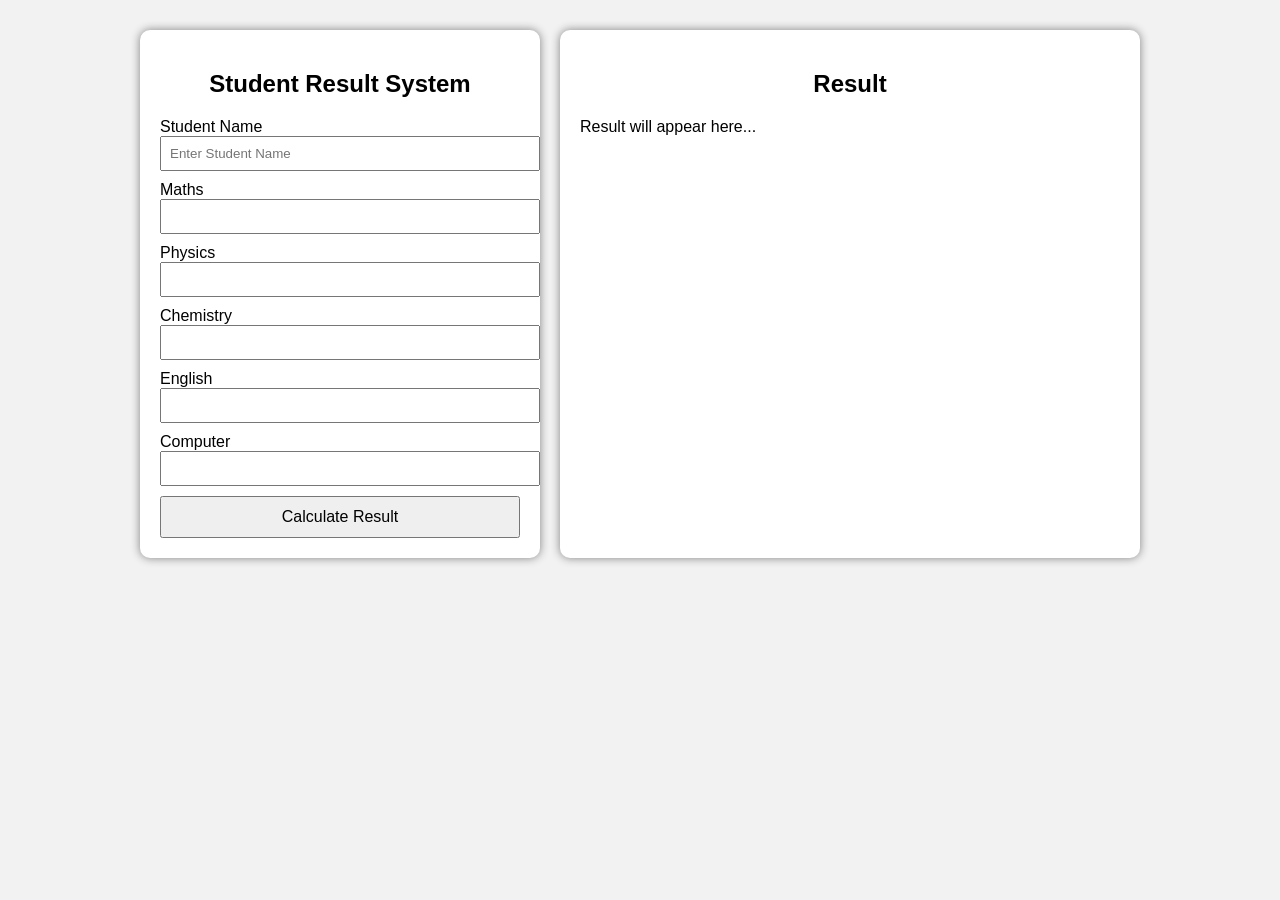
<file: index.html>
<!DOCTYPE html>
<html lang="en">
<head>
    <meta charset="UTF-8">
    <meta name="viewport" content="width=device-width, initial-scale=1.0">
    <title>Student Result System</title>
    <link rel="stylesheet" href="style.css">
</head>
<body>

    <div class="container">

        <div class="left">
            <h2>Student Result System</h2>

            <label>Student Name</label>
            <input type="text" id="name" placeholder="Enter Student Name">

            <label>Maths</label>
            <input type="number" id="m1">

            <label>Physics</label>
            <input type="number" id="m2">

            <label>Chemistry</label>
            <input type="number" id="m3">

            <label>English</label>
            <input type="number" id="m4">

            <label>Computer</label>
            <input type="number" id="m5">

            <button onclick="calculateResult()">
                Calculate Result
            </button>
        </div>

        <div class="right" id="result">
            <h2>Result</h2>
            <p>Result will appear here...</p>
        </div>

    </div>

    <script src="script.js"></script>

</body>
</html>
</file>
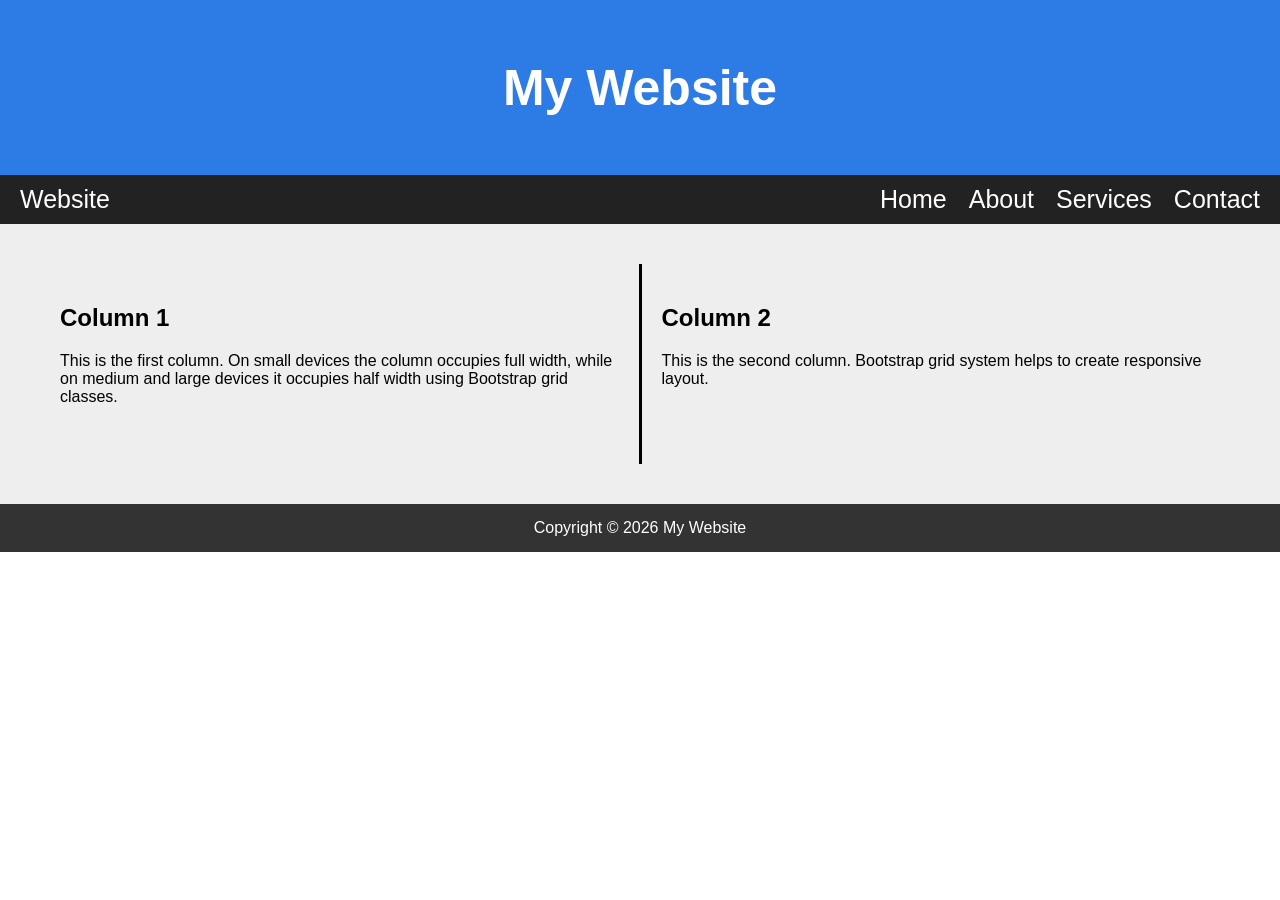
<file: experiment-1/index.html>
<!DOCTYPE html>
<html>
<head>
<title>My Website</title>
<link rel="stylesheet" href="index.css">
</head>
<body>

<div class="header">
<h1>My Website</h1>
</div>

<div class="navbar">
<div class="logo">Website</div>

<div class="menu">
<a href="#">Home</a>
<a href="#">About</a>
<a href="#">Services</a>
<a href="#">Contact</a>
</div>
</div>

<div class="container">

<div class="column">
<h2>Column 1</h2>
<p>
This is the first column. On small devices the column occupies full width,
while on medium and large devices it occupies half width using Bootstrap grid classes.
</p>
</div>

<div style="border-left: 3px solid black; height: 200px;"></div>

<div class="column">
<h2>Column 2</h2>
<p>
This is the second column. Bootstrap grid system helps to create responsive layout.
</p>
</div>

</div>

<div class="footer">
Copyright © 2026 My Website
</div>

</body>
</html>
</file>
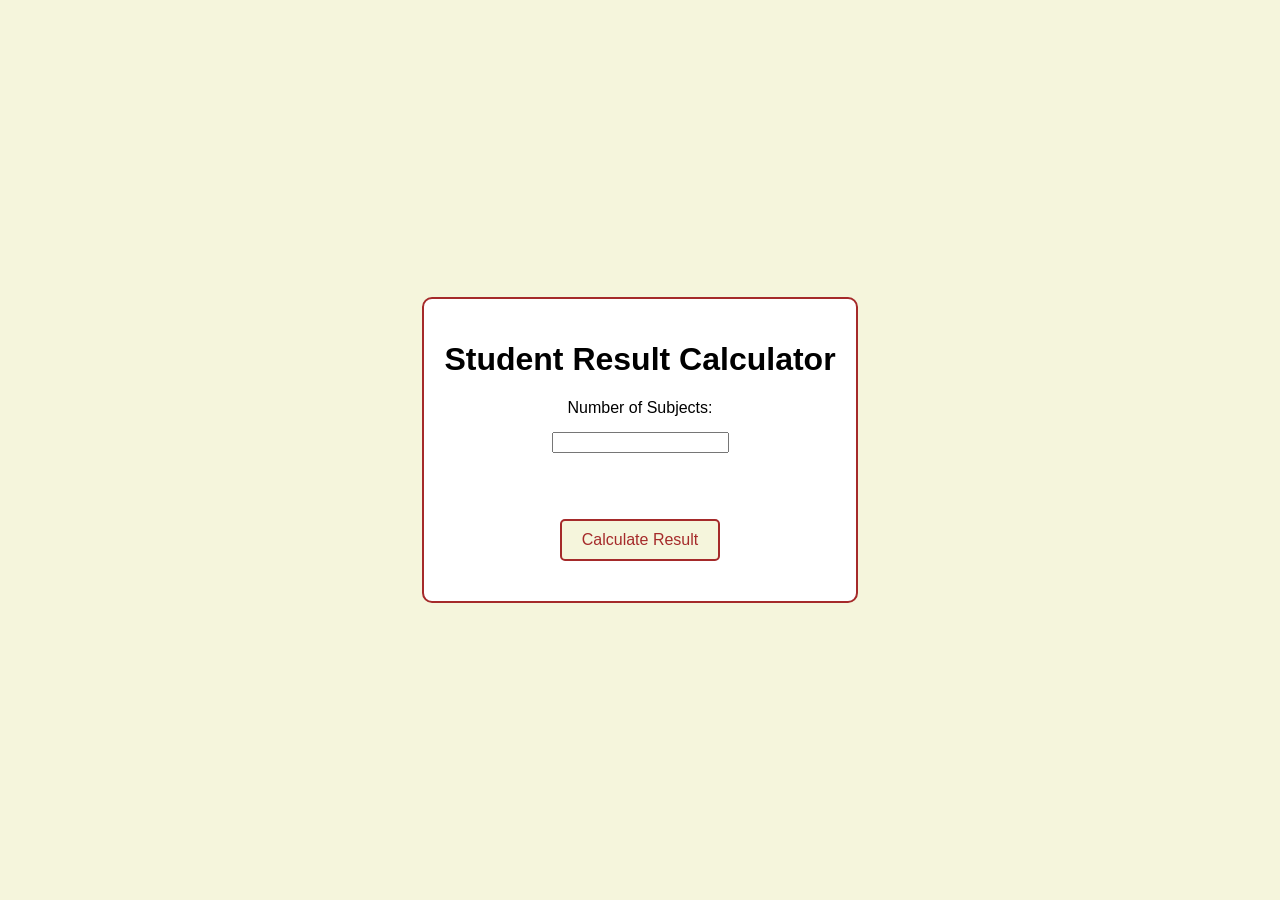
<file: experiment-4/index.html>
<!DOCTYPE html>
<html lang="en">
<head>
    <meta charset="UTF-8">
    <meta name="viewport" content="width=device-width, initial-scale=1.0">
    <title>Student Result Calculator</title>
    <link rel="stylesheet" href="style.css">
</head>
<body>
    <div class="container">
        <h1>Student Result Calculator</h1>
        <form id="resultForm">
            <label for="subjects">Number of Subjects:</label>
            <input type="number" id="subjects" name="subjects" min="1" required><br><br>
            <button type="button" onclick="submitForm()" >Calculate Result</button>
        </form>

        <div id="result"></div>
    </div>
    <script src="script.js"></script>
</body>
</html>
</file>
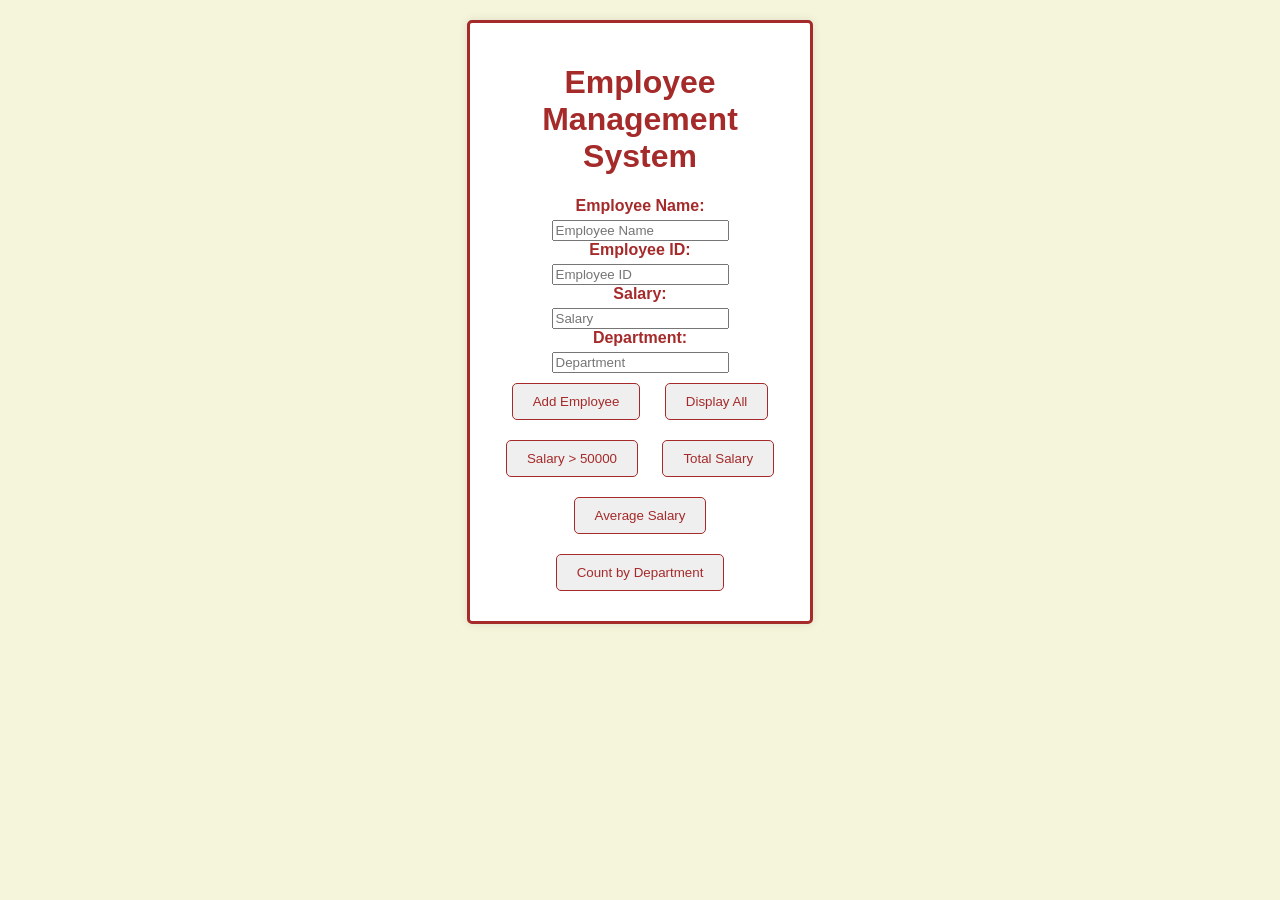
<file: experiment-5/index.html>
<!DOCTYPE html>
<html lang="en">
<head>
    <meta charset="UTF-8">
    <meta name="viewport" content="width=device-width, initial-scale=1.0">
    <title>Employee Management System</title>
    <link rel="stylesheet" href="style.css">
</head>
<body>
    <div class="container">
        <h1>Employee Management System</h1>
        <label for="employeeName">Employee Name:</label>
        <input type="text" id="employeeName" name="employeeName" placeholder="Employee Name">
        <label for="employeeId">Employee ID:</label>
        <input type="text" id="employeeId" name="employeeId" placeholder="Employee ID">
        <label for="salary">Salary:</label>
        <input type="text" id="salary" name="salary" placeholder="Salary">
        <label for="Department">Department:</label>
        <input type="text" id="Department" name="Department" placeholder="Department">
        <br>
        <button onclick="addEmployee()" id="addEmployee">Add Employee</button>
        <button onclick="displayAll()" id="displayAll">Display All</button>
        <button onclick="salary50000()" id="salary50000">Salary > 50000</button>
        <button onclick="TotalSalary()" id="TotalSalary">Total Salary</button>
        <button onclick="averageSalary()" id="averageSalary">Average Salary</button>
        <button onclick="Countbydept()" id="Countbydept">Count by Department</button>

    </div>
    <script src="script.js"></script>
</body>
</html>
</file>
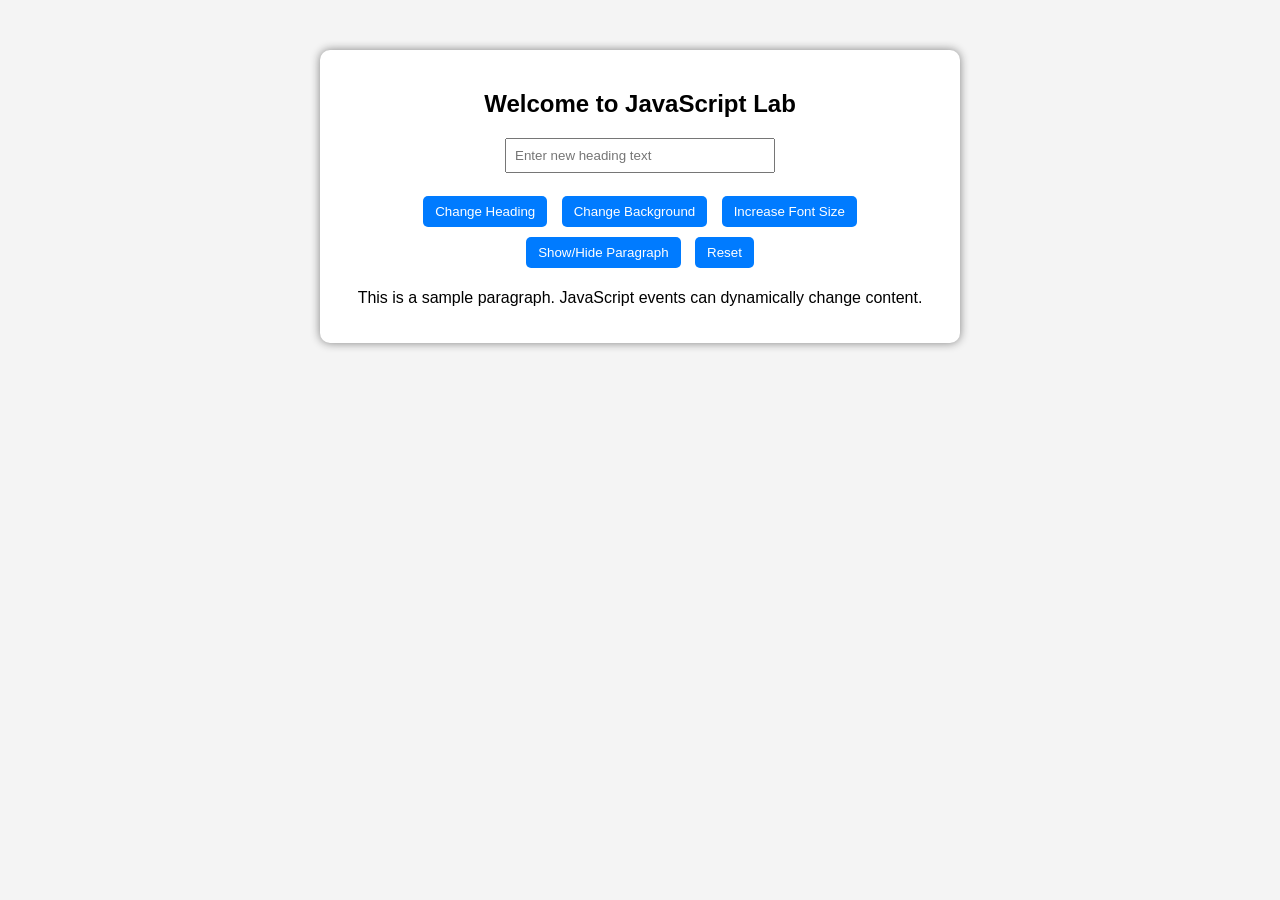
<file: experiment-6/index.html>
<!DOCTYPE html>
<html>
<head>
<title>Dynamic Content Changer</title>
<link rel="stylesheet" href="index.css">
</head>

<body>

<div class="container">

<h2 id="mainHeading">Welcome to JavaScript Lab</h2>

<input type="text" id="userInput" placeholder="Enter new heading text">

<br><br>

<button id="changeTextBtn">Change Heading</button>
<button id="bgColorBtn">Change Background</button>
<button id="fontSizeBtn">Increase Font Size</button>
<button id="toggleBtn">Show/Hide Paragraph</button>
<button id="resetBtn">Reset</button>

<p id="paragraph">
This is a sample paragraph. JavaScript events can dynamically change content.
</p>

</div>

<script src="main.js"></script>

</body>
</html>
</file>
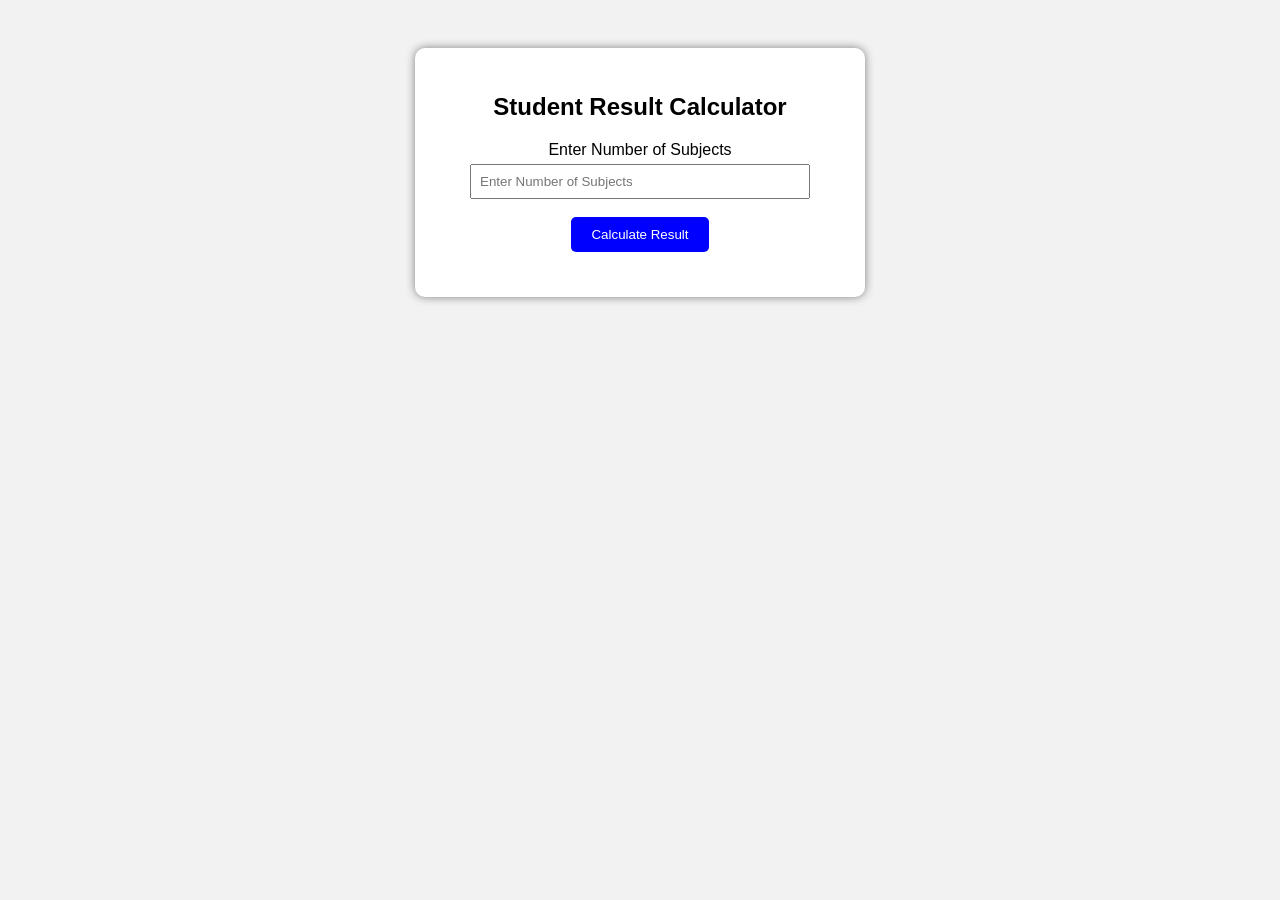
<file: Experiment4.html>
<!DOCTYPE html>
<html lang="en">
<head>
    <meta charset="UTF-8">
    <meta name="viewport" content="width=device-width, initial-scale=1.0">
    <title>Student Result Calculator</title>
     <link rel="stylesheet" href="Experiment4.css">
</head>
<body>
      <div class="container">
<h2>Student Result Calculator</h2>
<label>Enter Number of Subjects</label>
<input type="number" id="subjects" placeholder="Enter Number of Subjects"><br><br>
<button onclick="calculateResult()">Calculate Result</button>
<div id="result"></div>
</div>
    <script src="Experiment4.js"></script>
    
</body>
</html>
</file>
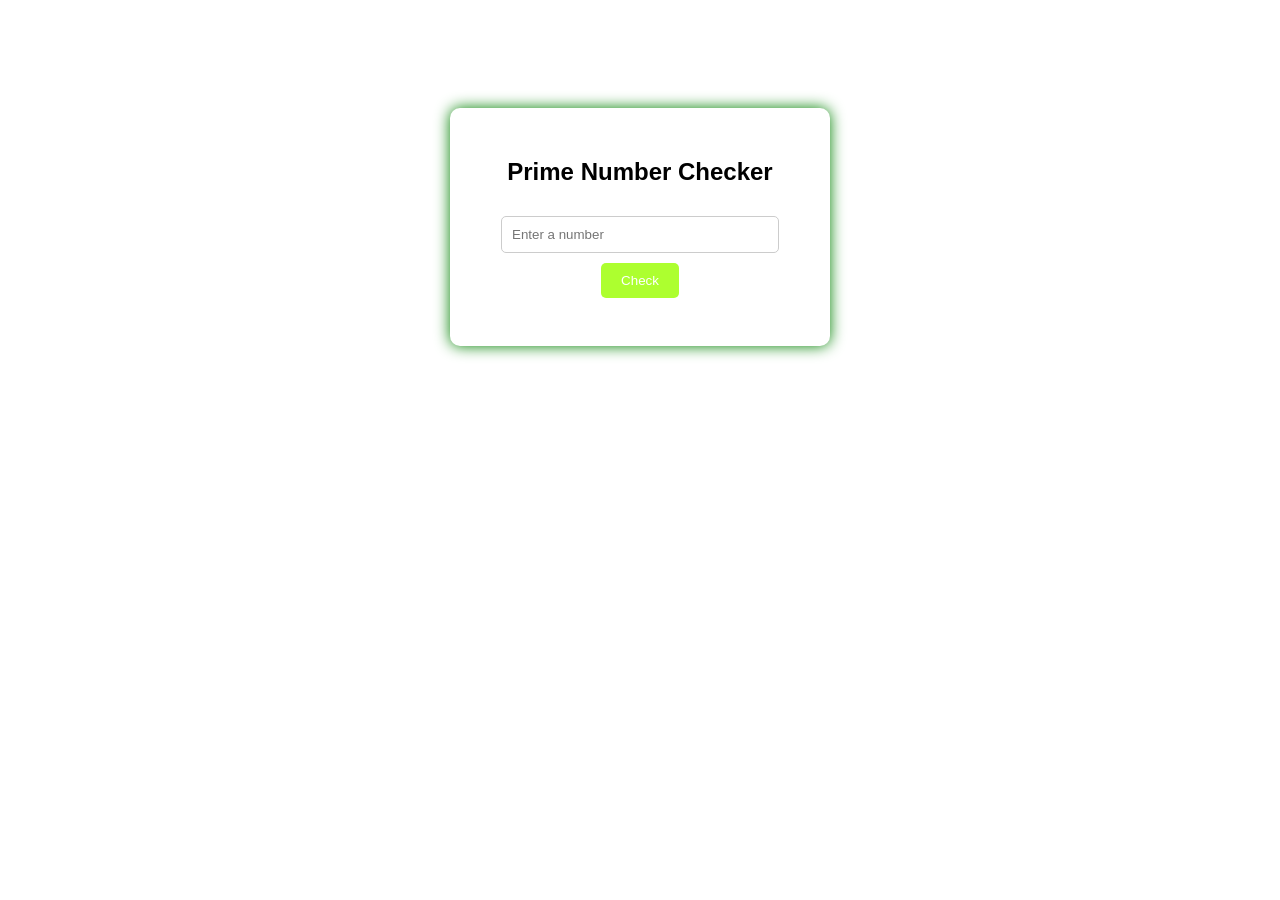
<file: prime.html>
<!DOCTYPE html>
<html lang="en">
<head>
    <meta charset="UTF-8">
    <title>Prime Number Checker</title>

    <style>
        body {
            font-family: Arial, sans-serif;
            background:  right,blueviolet,greenyellow);
            text-align: center;
            padding-top: 100px;
        }

        .box {
            background: white;
            padding: 30px;
            width: 320px;
            margin: auto;
            border-radius: 10px;
            box-shadow: 0 0 15px green;
        }

        input {
            padding: 10px;
            width: 80%;
            margin: 10px 0;
            border-radius: 5px;
            border: 1px solid #ccc;
        }

        button {
            padding: 10px 20px;
            background: greenyellow;
            border: none;
            color: white;
            cursor: pointer;
            border-radius: 5px;
        }

        button:hover {
            background: blueviolet;
        }

        #result {
            margin-top: 15px;
            font-weight: bold;
            font-size: 18px;
        }
    </style>
</head>

<body>

    <div class="box">
        <h2>Prime Number Checker</h2>

        <input type="number" id="num" placeholder="Enter a number">
        <br>

        <button onclick="checkPrime()">Check</button>

        <p id="result"></p>
    </div>

    <script>
        function checkPrime() {
            let n = document.getElementById("num").value;
            n = Number(n);

            if (n === "") {
                document.getElementById("result").innerText = "Please enter a number";
                return;
            }

            if (n <= 1) {
                document.getElementById("result").innerText = n + " is NOT a Prime Number";
                return;
            }

            let isPrime = true;

            for (let i = 2; i <= Math.sqrt(n); i++) {
                if (n % i === 0) {
                    isPrime = false;
                    break;
                }
            }

            if (isPrime) {
                document.getElementById("result").innerText = n + " is a Prime Number ";
            } else {
                document.getElementById("result").innerText = n + " is NOT a Prime Number ";
            }
        }
    </script>

</body>
</html>
</file>
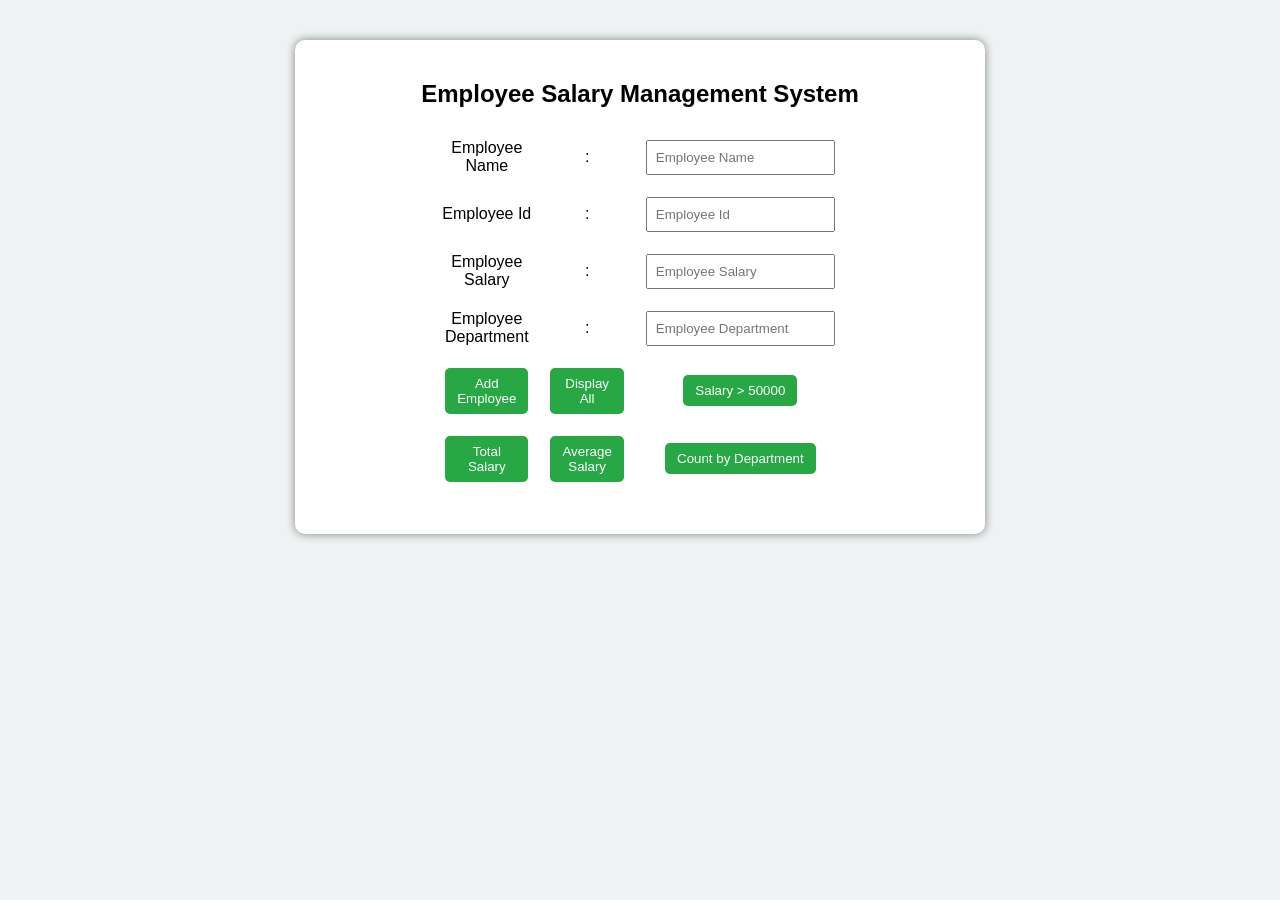
<file: experiment5/Experiment5.html>
<!DOCTYPE html>
<html lang="en">
<head>
    <meta charset="UTF-8">
    <meta name="viewport" content="width=device-width, initial-scale=1.0">
    <title>Employee Salary Management System</title>
     <link rel="stylesheet" href="Experiment5.css">
</head>
<body>
        <div class="container">
            
        <h2>Employee Salary Management System</h2>
        <table width="50%" border="0" align="center" cellpadding="5" cellspacing="2">
            <tr>
                <td><label for="">Employee Name</label></td>
                <td>: </td>
                <td> <input type="text" id="name" placeholder="Employee Name"></td>
            </tr>

             <tr>
                <td><label for="">Employee Id</label></td>
                <td>: </td>
                <td> <input type="text" id="empId" placeholder="Employee Id"></td>
            </tr>

             <tr>
                <td><label for="">Employee Salary</label></td>
                <td>: </td>
                <td> <input type="number" id="salary" placeholder="Employee Salary"></td>
            </tr>

             <tr>
                <td><label for="">Employee Department</label></td>
                <td>: </td>
                <td> <input type="text" id="dept" placeholder="Employee Department"></td>
            </tr>

            <tr>
                <td><button onclick="addEmployee()">Add Employee</button></td>
                <td><button onclick="displayEmployees()">Display All</button></td>
                <td><button onclick="filterSalary()">Salary > 50000</button></td>
            </tr>

            <tr>
                <td><button onclick="totalSalary()">Total Salary</button></td>
                <td><button onclick="averageSalary()">Average Salary</button></td>
                <td><button onclick="countDepartment()">Count by Department</button></td>
            </tr>
        </table>
       
        <div id="output"></div>
    </div>
    <script src="Experiment5.js"></script>
    
</body>
</html>
</file>
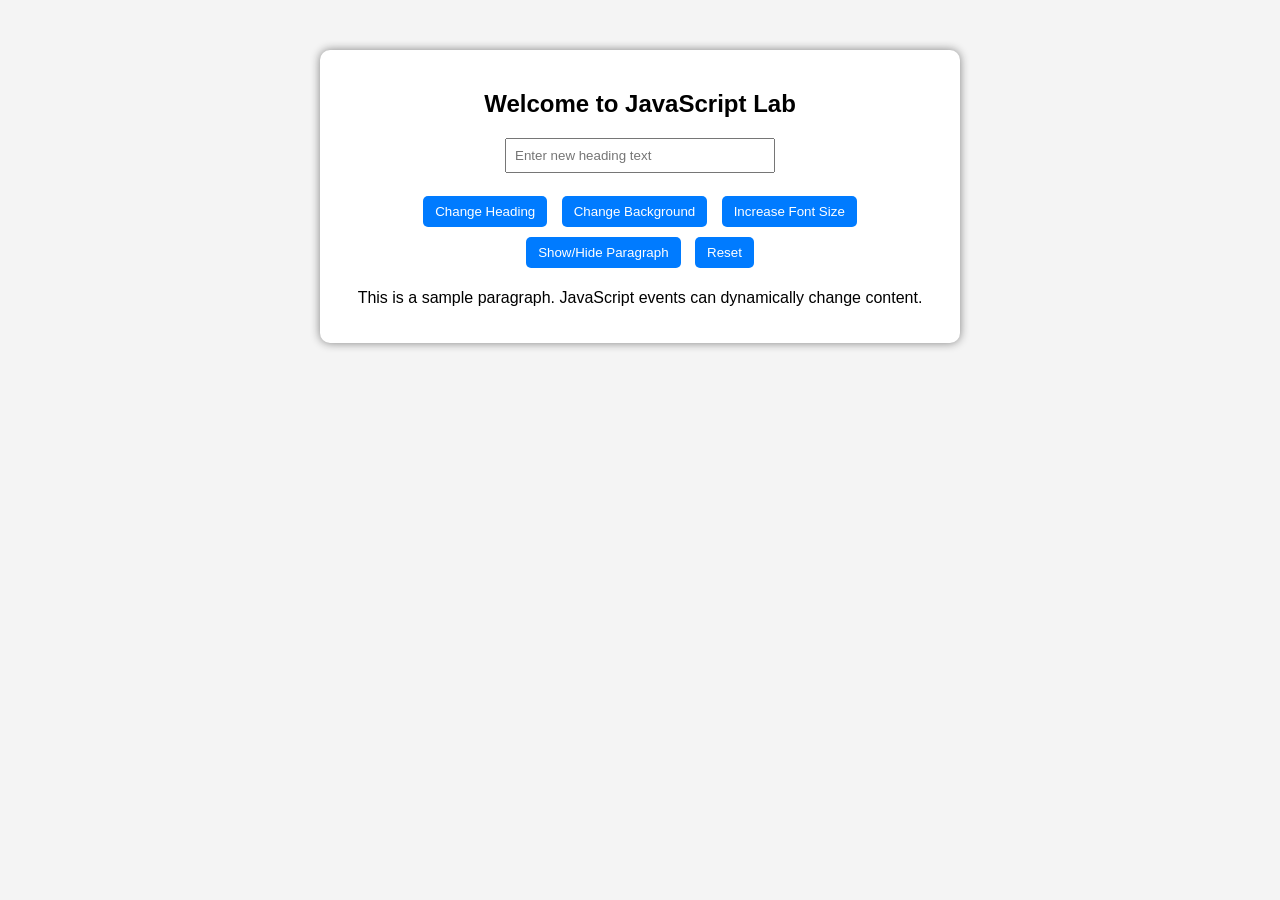
<file: experiment5/Experiment6.html/Experiment6.html>
<!DOCTYPE html>
<html lang="en">
<head>
    <meta charset="UTF-8">
    <meta name="viewport" content="width=device-width, initial-scale=1.0">
    <title>DOM events</title>
    <link rel="stylesheet" href="./Experiment6.css">
</head>
<body>
  
 <div class="container">
    <h2 id="mainHeading">Welcome to JavaScript Lab</h2>

    <input type="text" id="userInput" placeholder="Enter new heading text">

    <br><br>

    <button id="changeTextBtn">Change Heading</button>
    <button id="bgColorBtn">Change Background</button>
    <button id="fontSizeBtn">Increase Font Size</button>
    <button id="toggleBtn">Show/Hide Paragraph</button>
    <button id="resetBtn">Reset</button>

    <p id="paragraph">
        This is a sample paragraph. JavaScript events can dynamically change content.
    </p>
</div>

    <script src="./Experiment6.js"></script>
</body>
</html>
</file>
<file: style.css>
body{
    font-family: Arial, sans-serif;
    background-color: #f2f2f2;
}

.container{
    width: 1000px;
    margin: 30px auto;
    display: flex;
    gap: 20px;
}

.left{
    width: 40%;
    background: white;
    padding: 20px;
    border-radius: 10px;
    box-shadow: 0px 0px 10px gray;
}

.right{
    width: 60%;
    background: white;
    padding: 20px;
    border-radius: 10px;
    box-shadow: 0px 0px 10px gray;
}

input{
    width: 100%;
    padding: 8px;
    margin-bottom: 10px;
}

button{
    width: 100%;
    padding: 10px;
    font-size: 16px;
    cursor: pointer;
}

table{
    width: 100%;
    border-collapse: collapse;
    margin-top: 10px;
}

table, th, td{
    border: 1px solid black;
}

th, td{
    padding: 8px;
    text-align: center;
}

h2{
    text-align: center;
}
</file>
<file: experiment-1/index.css>
body{
margin:0;
font-family: Arial, sans-serif;
}

.header{
background:#2d7be5;
color:white;
text-align:center;
padding:25px;
font-size:25px;
}

.navbar{
background:#222;
color:white;
display:flex;
justify-content:space-between;
padding:10px 20px;
font-size:25px;
}

.navbar a{
color:white;
text-decoration:none;
margin-left:15px;
}

.container{
display:flex;
padding:40px;
background:#eee;
}

.column{
flex:1;
padding:20px;
}

.footer{
background:#333;
color:white;
text-align:center;
padding:15px;
}
</file>
<file: experiment-4/style.css>
body{
    margin: 0;
    padding: 0;
    font-family: Arial, sans-serif;
    background-color: #f0f0f0;
    align-items: center;
    justify-content: center;
    display: flex;
    height: 100vh;
    background-color: beige;
    }
.container {
    display: flex;
    flex-direction: column;
    align-items: center;
    justify-content: center;
    border: brown 2px solid;
    padding: 20px;
    background-color: white;
    border-radius: 10px;
    }
form{
    display: flex;
    flex-direction: column;
    align-items: center;
    justify-content: center;
    gap: 15px;
}
    button {
    padding: 10px 20px;
    font-size: 16px;
    cursor: pointer;
    background-color: beige;
    color: brown;
    border: brown 2px solid;
    border-radius: 5px;
    }

#result {
    margin-top: 20px;
    font-size: 18px;
    font-weight: bold;
    color: brown;
}
</file>
<file: experiment-5/style.css>
body{
    background-color: #f0f0f0;
    font-family: Arial, sans-serif;
    margin: 0;
    padding: 20px;
    display: flex;
    justify-content: center;
    align-items: center;
    background-color: beige;
}

.container {
    background-color: #fff;
    padding: 20px;
    border-radius: 5px;
    box-shadow: 0 0 10px rgba(0, 0, 0, 0.1);
    width: 300px;
    text-align: center;
    gap: 10px;
    border: brown solid 3px;
}

h1, label{
    color: brown
}
label {
    display: block;
    margin-bottom: 5px;
    font-weight: bold;
}
button {
    color: brown;
    border: none;
    padding: 10px 20px;
    border-radius: 5px;
    cursor: pointer;
    margin: 10px;
    border: brown solid 1px;
}
</file>
<file: experiment-6/index.css>
body{
font-family: Arial;
background-color:#f4f4f4;
text-align:center;
}

.container{
width:600px;
margin:50px auto;
padding:20px;
background:white;
border-radius:10px;
box-shadow:0 0 10px gray;
}

button{
padding:8px 12px;
margin:5px;
background-color:#007bff;
color:white;
border:none;
border-radius:5px;
cursor:pointer;
}

button:hover{
background-color:#0056b3;
}

input{
padding:8px;
width:250px;
}
</file>
<file: Experiment4.css>
body{
font-family: Arial;
background-color:#f2f2f2;
text-align:center;
padding:40px;
}
.container{
background:white;
padding:25px;
width:400px;
margin:auto;
border-radius:10px;
box-shadow:0px 0px 10px gray;
}
input{
padding:8px;
width:80%;
margin-top:5px;
}
button{
padding:10px 20px;
background-color:blue;
color:white;
border:none;
border-radius:5px;
cursor:pointer;
}
button:hover{
background-color:darkblue;
}
#result{
margin-top:20px;
font-weight:bold;
font-size:18px;
}
</file>
<file: experiment5/Experiment5.css>
body {
    font-family: Arial;
    background-color: #eef2f3;
    text-align: center;
}
.container {
    width: 650px;
    margin: 40px auto;
    padding: 20px;
    background: white;
    border-radius: 10px;
    box-shadow: 0 0 10px gray;
}
input {
    padding: 8px;
    margin: 5px;
}
button {
    padding: 8px 12px;
    margin: 5px;
    background-color: #28a745;
    color: white;
    border: none;
    border-radius: 5px;
    cursor: pointer;
}
button:hover {
    background-color: #1e7e34;
}
#output {
    margin-top: 20px;
    text-align: left;
}
</file>
<file: experiment5/Experiment6.html/Experiment6.css>
body {
    font-family: Arial;
    background-color: #f4f4f4;
    text-align: center;
}

.container {
    width: 600px;
    margin: 50px auto;
    padding: 20px;
    background: white;
    border-radius: 10px;
    box-shadow: 0 0 10px gray;
}

button {
    padding: 8px 12px;
    margin: 5px;
    background-color: #007bff;
    color: white;
    border: none;
    border-radius: 5px;
    cursor: pointer;
}

button:hover {
    background-color: #0056b3;
}

input {
    padding: 8px;
       width: 250px;
}
</file>
